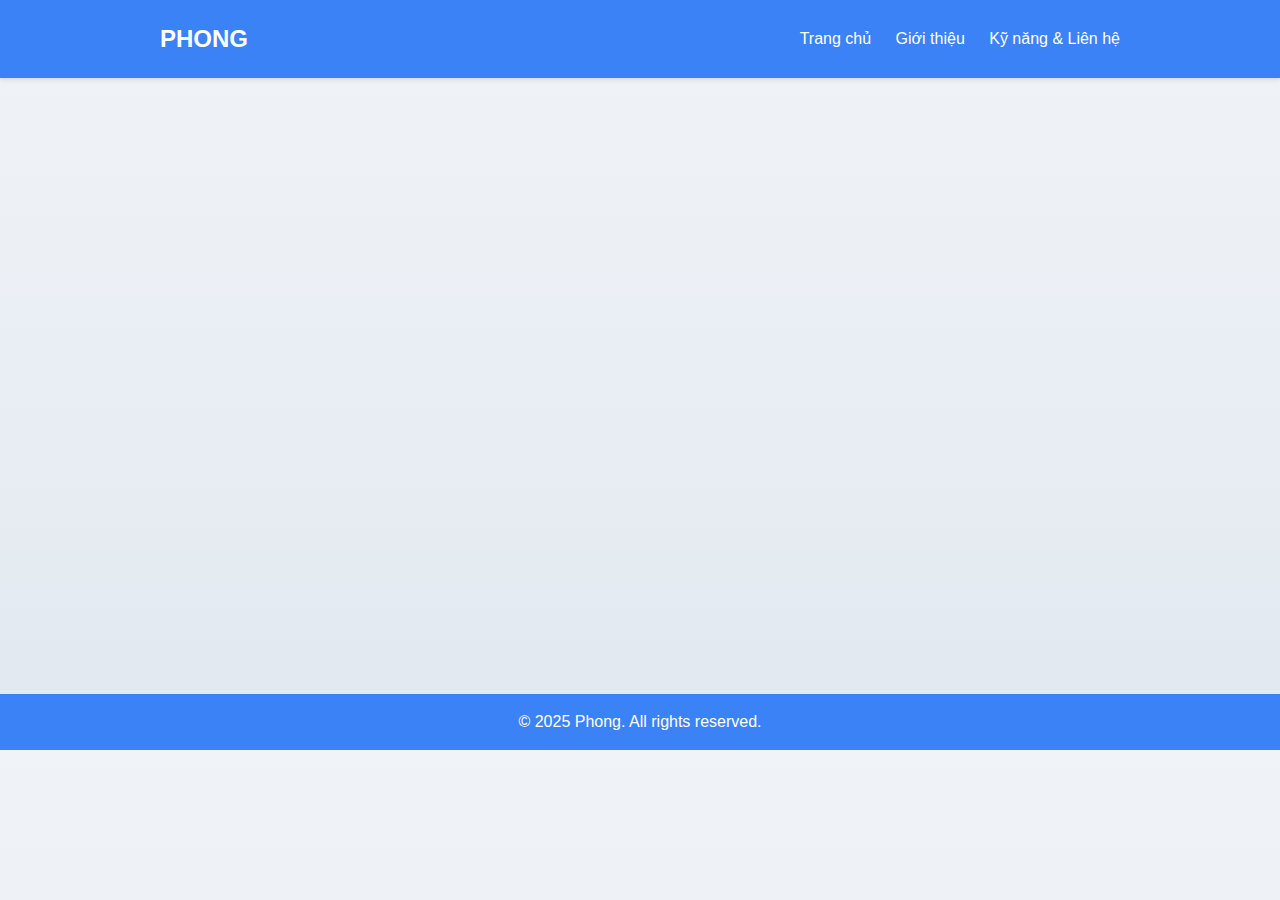
<file: about.html>
<!DOCTYPE html>
<html lang="vi">
<head>
  <meta charset="utf-8"/>
  <meta name="viewport" content="width=device-width, initial-scale=1.0"/>
  <title>Giới thiệu - Phong</title>
  <link rel="stylesheet" href="style_phong.css"/>
</head>
<body>
  <header>
    <div class="container nav-container">
      <div class="logo">PHONG</div>
      <nav>
        <a href="index.html">Trang chủ</a>
        <a href="about.html">Giới thiệu</a>
        <a href="skills-contact.html">Kỹ năng & Liên hệ</a>
      </nav>
    </div>
  </header>
  <section class="section">
    <h2>Tiểu sử cá nhân</h2>
    <div class="profile">
      <img src="img/avatar.jpg" alt="Ảnh minh họa"/>
      <h1>Phong</h1>
      <p><b>Học vấn:</b> Sinh viên năm cuối chuyên ngành Công nghệ Thông tin tại Đại học ABC.</p>
      <p><b>Định hướng nghề nghiệp:</b> Trở thành lập trình viên fullstack, phát triển các sản phẩm web chất lượng và sáng tạo.</p>
      <p><b>Mục tiêu nghề nghiệp:</b> Không ngừng học hỏi, nâng cao kỹ năng, đóng góp cho cộng đồng công nghệ.</p>
    </div>
  </section>
  <footer>
    <p>© 2025 Phong. All rights reserved.</p>
  </footer>
</body>
</html>
</file>
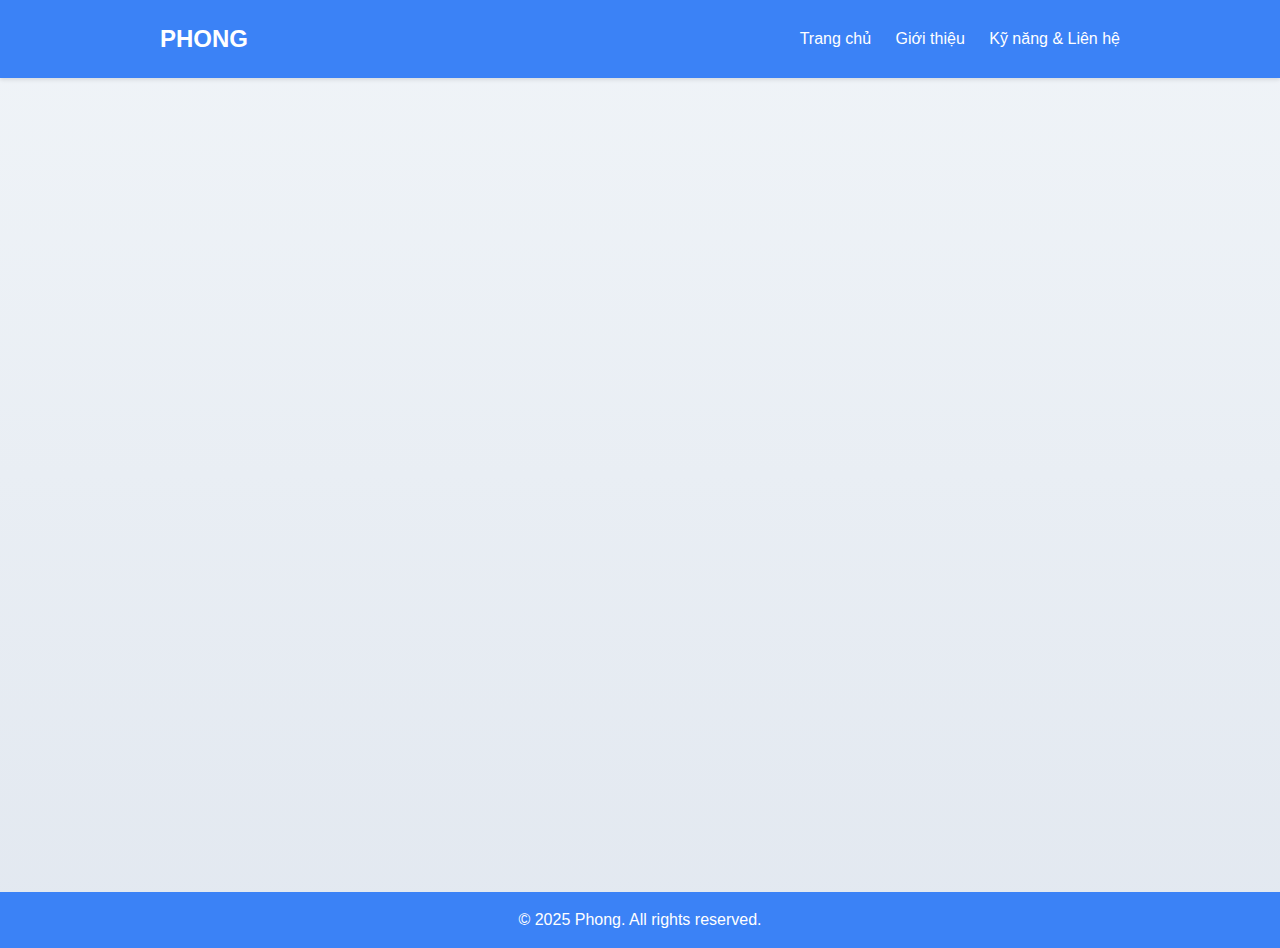
<file: skills-contact.html>
<!DOCTYPE html>
<html lang="vi">
<head>
  <meta charset="utf-8"/>
  <meta name="viewport" content="width=device-width, initial-scale=1.0"/>
  <title>Kỹ năng & Liên hệ - Phong</title>
  <link rel="stylesheet" href="style_phong.css"/>
</head>
<body>
  <header>
    <div class="container nav-container">
      <div class="logo">PHONG</div>
      <nav>
        <a href="index.html">Trang chủ</a>
        <a href="about.html">Giới thiệu</a>
        <a href="skills-contact.html">Kỹ năng & Liên hệ</a>
      </nav>
    </div>
  </header>
  <section class="section">
    <h2>Kỹ năng</h2>
    <div class="skills-container">
      <div class="skill-card">HTML</div>
      <div class="skill-card">CSS</div>
      <div class="skill-card">JavaScript</div>
      <div class="skill-card">Java</div>
      <div class="skill-card">C++</div>
      <div class="skill-card">Python</div>
    </div>
  </section>
  <section class="section">
    <h2>Liên hệ</h2>
    <div class="contact-form">
      <p><b>Email:</b> phong.email@example.com</p>
      <p><b>Số điện thoại:</b> 0123 456 789</p>
      <p><b>Địa chỉ:</b> 123 Đường ABC, Quận 1, TP.HCM</p>
      <form>
        <input type="text" name="name" placeholder="Tên của bạn" required>
        <input type="email" name="email" placeholder="Email của bạn" required>
        <textarea name="message" placeholder="Nội dung tin nhắn" rows="5" required></textarea>
        <button type="submit">Gửi tin nhắn</button>
      </form>
    </div>
  </section>
  <footer>
    <p>© 2025 Phong. All rights reserved.</p>
  </footer>
</body>
</html>
</file>
<file: style_phong.css>
/* Reset */
* {
  margin: 0;
  padding: 0;
  box-sizing: border-box;
}

/* Base */
body {
  background: linear-gradient(to bottom, #f0f4f8, #e2e8f0);
  color: #1e293b;
  font-family: 'Segoe UI', sans-serif;
  line-height: 1.6;
}

html {
  scroll-behavior: smooth;
}

/* Header */
header {
  background-color: #3b82f6;
  padding: 20px 0;
  box-shadow: 0 2px 4px rgba(0,0,0,0.1);
}

.nav-container {
  max-width: 1000px;
  margin: auto;
  display: flex;
  justify-content: space-between;
  align-items: center;
  padding: 0 20px;
}

.logo {
  color: white;
  font-size: 24px;
  font-weight: bold;
}

nav a {
  color: white;
  margin-left: 20px;
  text-decoration: none;
  font-weight: 500;
  transition: 0.3s;
}

nav a:hover {
  text-decoration: underline;
}

/* Section */
.section {
  text-align: center;
  padding: 60px 20px;
  opacity: 0;
  transform: translateY(30px);
  animation: fadeInUp 1s ease forwards;
}

.section:nth-of-type(1) { animation-delay: 0.2s; }
.section:nth-of-type(2) { animation-delay: 0.4s; }
.section:nth-of-type(3) { animation-delay: 0.6s; }
.section:nth-of-type(4) { animation-delay: 0.8s; }

@keyframes fadeInUp {
  to { opacity: 1; transform: translateY(0); }
}

/* Profile */
.profile {
  max-width: 700px;
  margin: auto;
  background: white;
  padding: 30px;
  border-radius: 12px;
  box-shadow: 0 8px 24px rgba(0,0,0,0.05);
}

.profile img {
  width: 150px;
  height: 150px;
  border-radius: 50%;
  border: 3px solid #2563eb;
  margin-bottom: 20px;
  transition: transform 0.5s, box-shadow 0.5s;
}

.profile img:hover {
  transform: scale(1.1);
  box-shadow: 0 10px 20px rgba(0,0,0,0.2);
}

.profile h1 {
  color: #2563eb;
  font-size: 26px;
  margin-bottom: 10px;
}

/* Skills */
.skills-container {
  display: flex;
  justify-content: center;
  flex-wrap: wrap;
  gap: 15px;
}

.skill-card {
  background: white;
  padding: 15px 25px;
  border-radius: 8px;
  box-shadow: 0 4px 12px rgba(0,0,0,0.1);
  font-weight: bold;
  color: #2563eb;
  transition: transform 0.3s, box-shadow 0.3s;
}

.skill-card:hover {
  transform: scale(1.1);
  box-shadow: 0 6px 15px rgba(0,0,0,0.2);
}

/* Projects */
.projects-container {
  display: flex;
  justify-content: center;
  flex-wrap: wrap;
  gap: 20px;
}

.project-card {
  background: white;
  padding: 20px;
  border-radius: 8px;
  width: 250px;
  text-align: left;
  box-shadow: 0 4px 12px rgba(0,0,0,0.1);
  transition: transform 0.3s, box-shadow 0.3s;
}

.project-card:hover {
  transform: translateY(-10px) scale(1.02);
  box-shadow: 0 8px 20px rgba(0,0,0,0.15);
}

.project-card h3 {
  color: #2563eb;
  margin-bottom: 10px;
}

/* Contact Form */
.contact-form {
  max-width: 500px;
  margin: auto;
  background: white;
  padding: 25px;
  border-radius: 10px;
  box-shadow: 0 4px 15px rgba(0,0,0,0.1);
}

.contact-form input,
.contact-form textarea {
  width: 100%;
  padding: 12px;
  margin-top: 10px;
  border: 1px solid #cbd5e1;
  border-radius: 6px;
  outline: none;
  transition: border 0.3s, box-shadow 0.3s;
}

.contact-form input:focus,
.contact-form textarea:focus {
  border-color: #2563eb;
  box-shadow: 0 0 6px rgba(37,99,235,0.3);
}

.contact-form button {
  margin-top: 15px;
  padding: 12px;
  width: 100%;
  border: none;
  background: #2563eb;
  color: white;
  font-weight: bold;
  border-radius: 6px;
  cursor: pointer;
  transition: background 0.3s;
}

.contact-form button:hover {
  background: #1d4ed8;
}

/* Footer */
footer {
  background: #3b82f6;
  color: white;
  text-align: center;
  padding: 15px;
  margin-top: 40px;
}
</file>
